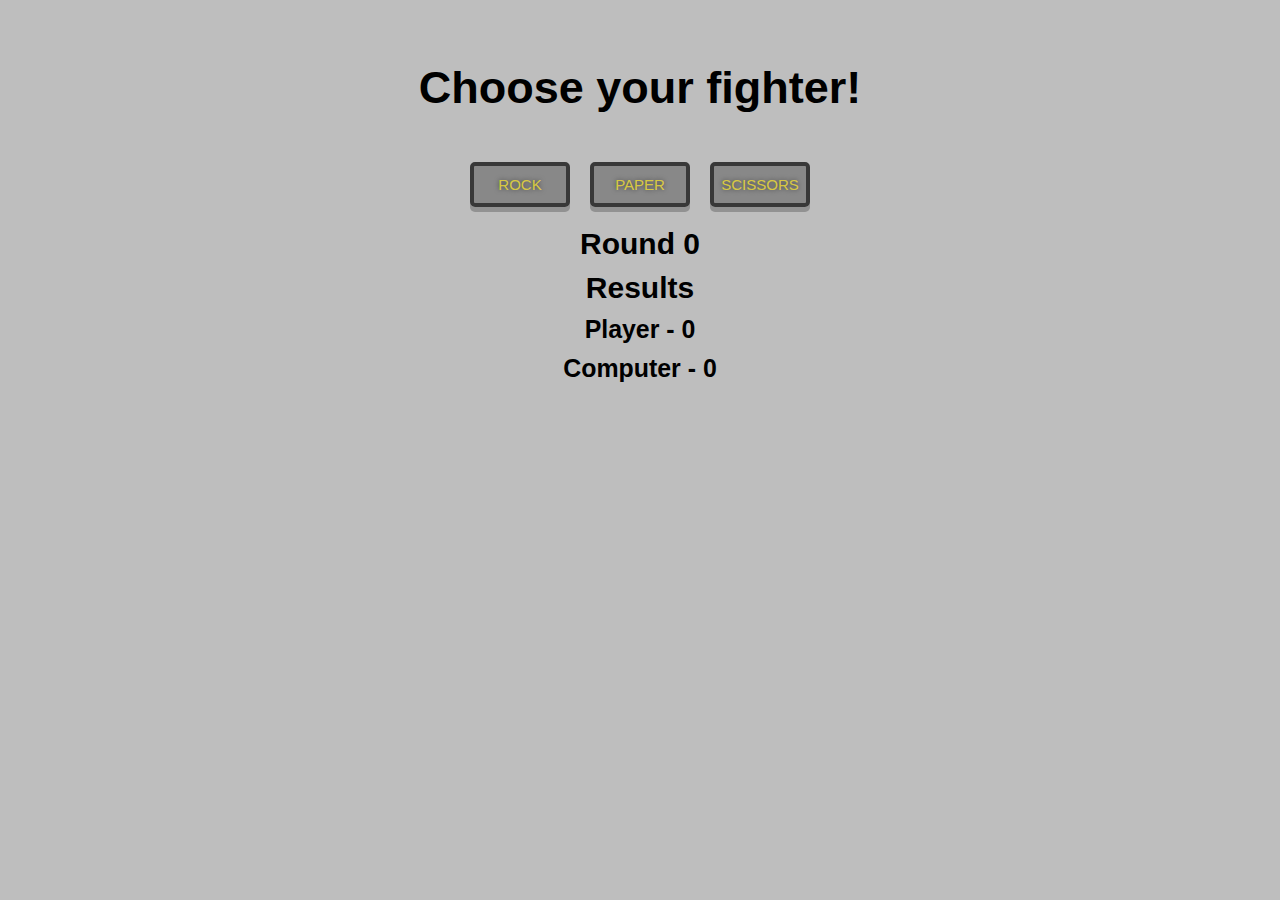
<file: RPSwithUI/index.html>
<!DOCTYPE html>
<html>
    <head>
        <meta charset="UTF-8">
        <title>Rock, Paper, Scissors</title>    
        <link rel="stylesheet" href="style.css">
    </head> 
    <body>
    
    <div id = 'container' class = 'main'>
        <div class ='title'>
            <h2>Choose your fighter!</h2>
        </div>

        <div class ='buttons'>
            <button id = 'rock'>ROCK</button>
            <button id = 'paper'>PAPER</button>
            <button id = 'scissors'>SCISSORS</button>          
        </div>
        <div id = 'round'>
            <h4 id = 'round'>Round 0</h4>
        </div>
        <div class = 'results'>
            
            <h5 id = 'roundResultP'></h5>
            <h5 id = 'roundResultC'></h5>
            <h5 id = 'winner'></h5>
            <h4>Results</h4>
                    <div>
                        <h5 id = 'player'>Player - </h5>
                        <h5 id = 'computer'>Computer - </h5>
                    </div>
        </div>
        <div id = 'ultimateWinner'></div>

    </div>
    
<script>
    
var computerSelection;
var playerSelection;
var playerWins = 0;
var compWins = 0;
var round = 0;

const roundResultP = document.querySelector('#roundResultP');
const roundResultC = document.querySelector('#roundResultC');
const winner = document.querySelector('#winner');
const ultimateWinner = document.querySelector('#ultimateWinner');
const roundNum = document.querySelector('#round');
const player = document.querySelector('#player');
const computer = document.querySelector('#computer');
player.textContent = 'Player - ' + playerWins;
computer.textContent = 'Computer - ' + compWins;




rock.addEventListener('click', () => {
    playerSelection ='Rock';
    playRound();
    roundResultP.textContent = ("Player selects: " + playerSelection)
    roundResultC.textContent = ("Computer selects: " + computerSelection);
    player.textContent = 'Player - ' + playerWins;
    computer.textContent = 'Computer - ' + compWins;
    endGame();  
})

paper.addEventListener('click', () => {
    playerSelection ='Paper';
    playRound();
    roundResultP.textContent = ("Player selects: " + playerSelection)
    roundResultC.textContent = ("Computer selects: " + computerSelection);
    player.textContent = 'Player - ' + playerWins;
    computer.textContent = 'Computer - ' + compWins;
    endGame();
})

scissors.addEventListener('click', () => {
    playerSelection ='Scissors';
    playRound();
    roundResultP.textContent = ("Player selects: " + playerSelection)
    roundResultC.textContent = ("Computer selects: " + computerSelection);
    player.textContent = 'Player - ' + playerWins;
    computer.textContent = 'Computer - ' + compWins;
    endGame();
})

/*if (playerWins == 5 || compWins == 5) {
    endgame();
}*/

//generates number between 1-3, corresponding to rock paper or scissors = computerSelection
function computerPlay() {
    let result = (Math.floor(Math.random()*3) +1);
    switch(result) {
        case 1:
            computerSelection = 'Rock';
        break;
        case 2:
            computerSelection = 'Paper';
        break;
        case 3:
            computerSelection = 'Scissors';
        break;
    }
}

//runs through each round, displays win or loss, updates compWins or playerWins
function playRound() {
    computerPlay();
    round++;
    roundNum.textContent = ("Round " + round);
    
    if (playerSelection == 'Rock' && computerSelection == 'Scissors') {
        return winner.textContent = ('You Win! Rock beats Scissors'), playerWins++;
    } else if (playerSelection == 'Paper' && computerSelection == 'Rock') {
        return winner.textContent = ('You Win! Paper beats Rock'), playerWins++;
    } else if (playerSelection == 'Scissors' && computerSelection == 'Paper') {
        return winner.textContent = ('You Win! Scissors beats Paper'), playerWins++;
    } else if (playerSelection == 'Rock' && computerSelection == 'Paper') {
        return winner.textContent = ('You Lose! Paper beats Rock'), compWins++;
    } else if (playerSelection == 'Paper' && computerSelection == 'Scissors') {
        return winner.textContent = ('You Lose! Scissors beats Paper'), compWins++;
    } else if (playerSelection == 'Scissors' && computerSelection == 'Rock') {
        return winner.textContent = ('You Lose! Rock beats Scissors'), compWins++;
    } else if (playerSelection == computerSelection) {
        return winner.textContent = ("It's a tie!");
    } 
}


//displays results
function endGame() {
    if (playerWins == 5) {
        ultimateWinner.textContent = "YOU WIN!"
    } else if (compWins == 5) {
        ultimateWinner.textContent = "BEATEN BY THE MACHINE"
    }
}


</script>
</body>
</html>
</file>
<file: RPSwithUI/style.css>
html {
    font-size: 10px;
    background-color: rgb(190, 190, 190);
    font-family: sans-serif;
}


button {
    display: block;
    font-size: 2rem;
    border: .4rem solid black;
    border-radius: .5rem;
    margin: 1rem;
    font-size: 1.5rem;
    padding: 1rem .5rem;
    opacity: 0.7;
    transition: all 0.07s ease;
    width: 10rem;
    text-align: center;
    color: rgba(252, 227, 1, 0.87);
    background: rgba(0,0,0,0.4);
    text-shadow: 0 0 .5rem black;
    box-shadow: 0 5px gray;
}

button:hover {opacity: 1}
button:active {transform: translateY(3px)}

.buttons {
    display: flex;
    /*flex: 1;*/
    /*min-height: 100vh;*/
    align-items: center;
    justify-content: center;
}

.clicked {
    transform: scale(1.1);
    border-color: #ffc600;
    box-shadow: 0 0 1rem #ffc600;
  }

.main {
    text-align: center;
    position: relative;
    top: 25px;
    font-size: 30px;
}

h5 {
    margin: 10px;
}

h4 {
    margin: 10px;
}
</file>
